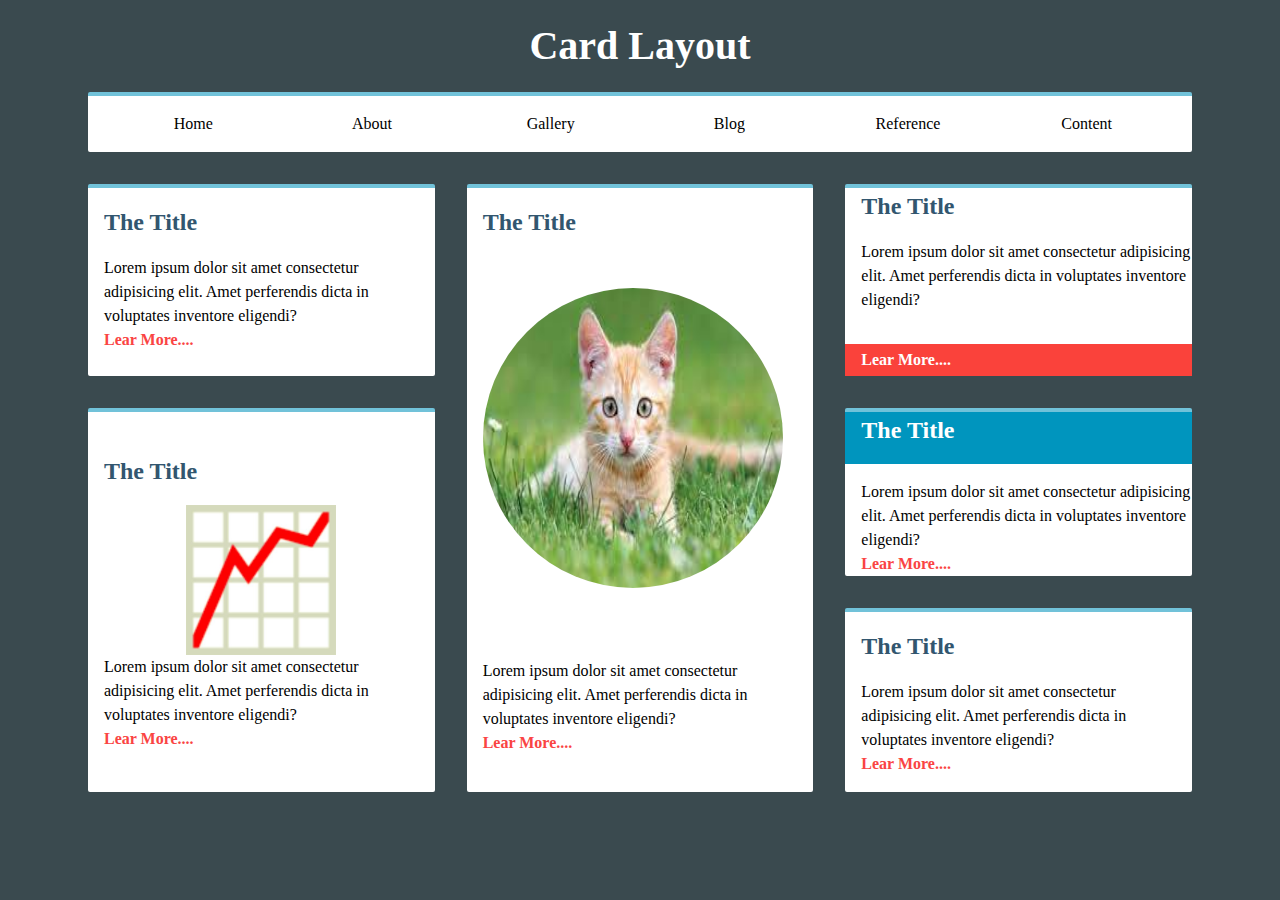
<file: block-BHaacw/index.html>
<!DOCTYPE html>
<html lang="en">

<head>
    <meta charset="UTF-8">
    <meta http-equiv="X-UA-Compatible" content="IE=edge">
    <meta name="viewport" content="width=device-width, initial-scale=1.0">
    <title>Css Grid Assignment 1</title>
    <link rel="stylesheet" href="stylesheet/style.css">
</head>

<body>
    <h1>Card Layout</h1>
    <header>
        <div class="container">
            <ul class="nav card-header">
                <li class="navitem">Home</li>
                <li class="navitem">About</li>
                <li class="navitem">Gallery</li>
                <li class="navitem">Blog</li>
                <li class="navitem">Reference</li>
                <li class="navitem">Content</li>
            </ul>
        </div>
    </header>
    <main>
        <section class="container card">
            <!-- card-1 -->
            <div class="card-item item-1 card-header">

                <h3>The Title</h3>
                <p>
                    Lorem ipsum dolor sit amet consectetur adipisicing elit. Amet perferendis dicta in voluptates inventore eligendi?
                </p>
                <a href="#">Lear More....</a>
            </div>
            <!-- card-2 -->
            <div class="card-item item-2 card-header">
                <h3>The Title</h3>
                <img src="assets/cat.jpeg" alt="cat image" />
                <p>
                    Lorem ipsum dolor sit amet consectetur adipisicing elit. Amet perferendis dicta in voluptates inventore eligendi?
                </p>
                <a href="#">Lear More....</a>
            </div>
            <!-- card-3 -->
            <div class="card-item item-3 card-header">
                <h3>The Title</h3>
                <p>
                    Lorem ipsum dolor sit amet consectetur adipisicing elit. Amet perferendis dicta in voluptates inventore eligendi?
                </p>
                <div class="learn-more "><a href="#">Lear More....</a></div>
            </div>
            <!-- card-4 -->
            <div class="card-item item-4 card-header">
                <h3>The Title</h3>
                <img src="assets/graph.jpg" alt="Graph image" />
                <p>
                    Lorem ipsum dolor sit amet consectetur adipisicing elit. Amet perferendis dicta in voluptates inventore eligendi?
                </p>
                <a href="#">Lear More....</a>
            </div>
            <!-- card-5 -->
            <div class="card-item item-5 card-header">
                <h3>The Title</h3>
                <p>
                    Lorem ipsum dolor sit amet consectetur adipisicing elit. Amet perferendis dicta in voluptates inventore eligendi?
                </p>
                <a href="#">Lear More....</a>
            </div>
            <!-- card-6 -->
            <div class="card-item item-6 card-header">
                <h3>The Title</h3>
                <p>
                    Lorem ipsum dolor sit amet consectetur adipisicing elit. Amet perferendis dicta in voluptates inventore eligendi?
                </p>
                <a href="#">Lear More....</a>
            </div>
        </section>
    </main>
</body>

</html>
</file>
<file: block-BHaacw/stylesheet/style.css>
html,
body,
div,
span,
applet,
object,
iframe,
h1,
h2,
h3,
h4,
h5,
h6,
p,
blockquote,
pre,
a,
abbr,
acronym,
address,
big,
cite,
code,
del,
dfn,
em,
img,
ins,
kbd,
q,
s,
samp,
small,
strike,
strong,
sub,
sup,
tt,
var,
b,
u,
i,
center,
dl,
dt,
dd,
ol,
ul,
li,
fieldset,
form,
label,
legend,
table,
caption,
tbody,
tfoot,
thead,
tr,
th,
td,
article,
aside,
canvas,
details,
embed,
figure,
figcaption,
footer,
header,
hgroup,
menu,
nav,
output,
ruby,
section,
summary,
time,
mark,
audio,
video {
  margin: 0;
  padding: 0;
  border: 0;
  font-size: 100%;
  font: inherit;
  vertical-align: baseline;
}

/* HTML5 display-role reset for older browsers */
article,
aside,
details,
figcaption,
figure,
footer,
header,
hgroup,
menu,
nav,
section {
  display: block;
}

body {
  line-height: 1;
}

ol,
ul {
  list-style: none;
}

blockquote,
q {
  quotes: none;
}

blockquote:before,
blockquote:after,
q:before,
q:after {
  content: "";
  content: none;
}

table {
  border-collapse: collapse;
  border-spacing: 0;
}

html {
  font-size: 16px;
}

* {
  box-sizing: border-box;
}

body {
  line-height: 1.5;
  background-color: #3a4a4f;
}

h1 {
  color: #fff;
  font-size: 40px;
  font-weight: bold;
  text-align: center;
  padding: 1rem;
}

a {
  text-decoration: none;
  font-weight: bold;
}

.container {
  max-width: 1200px;
  padding: 0rem 3rem;
  margin: 0 auto;
}

.card-header {
  border-top: 4px solid rgb(113, 194, 217);
  border-radius: 2px;
}

.nav {
  display: grid;
  grid-template-columns: repeat(6, 1fr);
  justify-items: center;
  background: #fff;
  padding: 1rem;
}

.card {
  margin-top: 2rem;
  margin-bottom: 4rem;
  display: grid;
  grid-template-columns: repeat(3, 1fr);
  gap: 2rem;
}

.card-item {
  background: #fff;
  padding: 1rem;
}
.card-item h3 {
  font-size: 1.5rem;
  font-weight: 700;
  padding-bottom: 1rem;
  color: rgb(50, 86, 111);
}
.card-item a {
  color: rgb(250, 68, 67);
}

.item-2 {
  grid-row: span 3;
}
.item-2 img {
  height: 300px;
  width: 300px;
  border-radius: 50%;
  margin-top: 2rem;
  margin-bottom: 2rem;
}
.item-2 p {
  margin-top: 2rem;
}

.item-3 {
  padding: 0;
}
.item-3 h3 {
  padding-left: 1rem;
}
.item-3 p {
  padding-left: 1rem;
}
.item-3 .learn-more {
  background: rgb(250, 66, 59);
  width: 100%;
  margin-top: 2rem;
  padding-left: 1rem;
  padding-top: 0.25rem;
  padding-bottom: 0.25rem;
}
.item-3 .learn-more a {
  color: #fff;
}

.item-4 {
  grid-row: span 2;
  display: grid;
  align-content: center;
}
.item-4 img {
  width: 150px;
  height: 150px;
  display: inline-block;
  margin: 0 auto;
}

.item-5 {
  padding: 0;
}
.item-5 h3 {
  background: rgb(0, 149, 190);
  color: #fff;
  padding-left: 1rem;
  margin-bottom: 1rem;
}
.item-5 p {
  padding-left: 1rem;
}
.item-5 a {
  padding-left: 1rem;
}

@media screen and (max-width: 1034px) {
  html {
    font-size: 14px;
  }
  .container {
    max-width: 960px;
  }
  .card {
    grid-template-columns: repeat(2, 1fr);
  }
  .item-2 {
    order: 6;
  }
  .item-3 {
    order: 2;
  }
  .item-4 {
    order: 3;
  }
  .item-5 {
    order: 5;
  }
  .item-6 {
    order: 4;
  }
}
@media screen and (max-width: 768) {
  html {
    font-size: 12px;
  }
  .container {
    max-width: 720px;
  }
  .card {
    grid-template-columns: 1fr;
  }
  .item-2 {
    order: 2;
  }
  .item-2 div {
    margin: 0 auto;
    text-align: center;
  }
  .item-3 {
    order: 3;
  }
  .item-4 {
    order: 1;
  }
  .item-5 {
    order: 4;
  }
  .item-6 {
    order: 5;
  }
}/*# sourceMappingURL=style.css.map */
</file>
